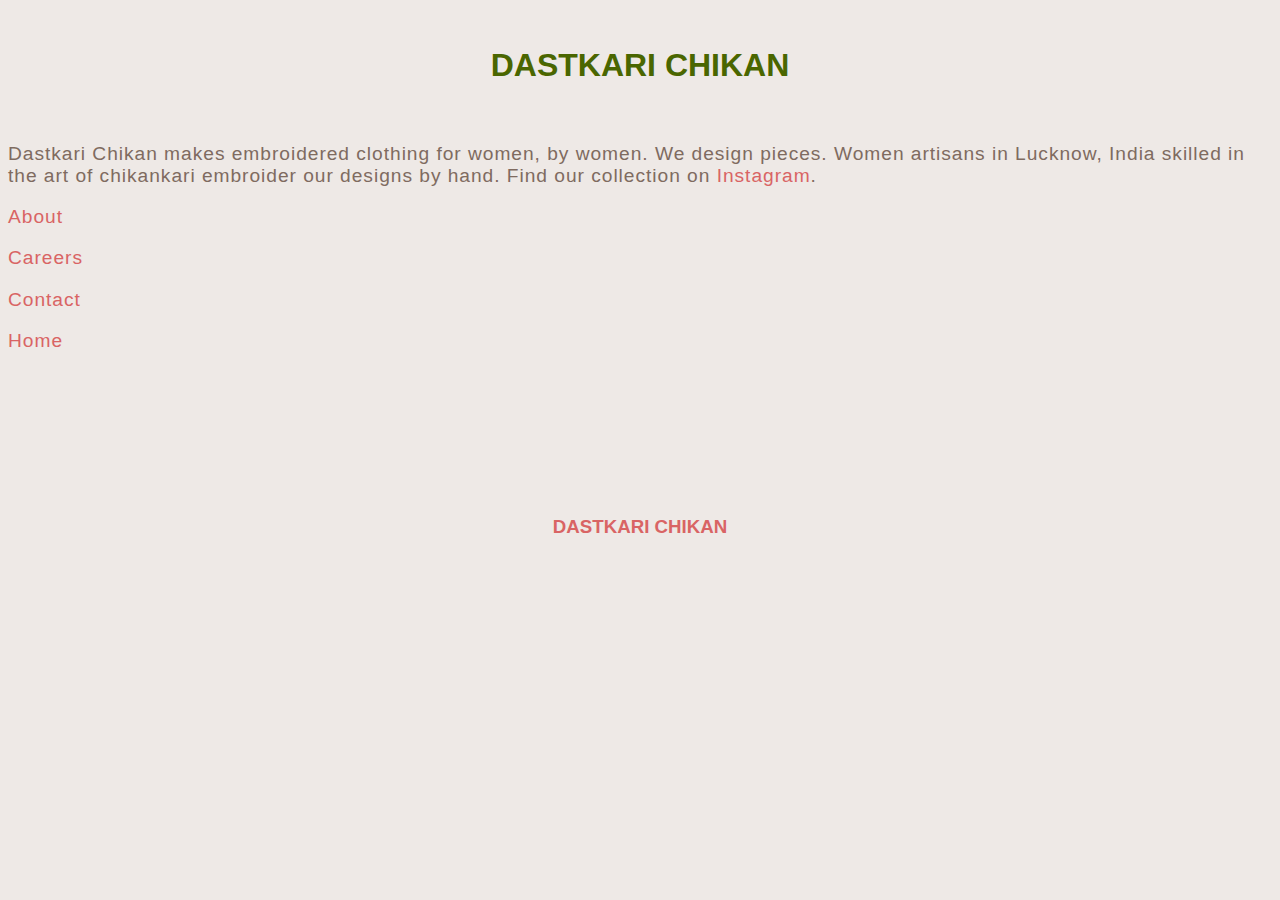
<file: index.html>
<html lang="en">
    <head>
        <meta charset="UTF-8">
        <meta name="viewport" content="width=device-width, initial-scale=1.0">
        <link rel="shortcut icon" type="image/x-icon" href="assets/favicon.ico">
        <link rel="stylesheet" href="styles.css">
        <title>Dastkari Chikan</title>
    </head>
    <body>
        <br><h1>DASTKARI CHIKAN</h1><br>
        <p>Dastkari Chikan makes embroidered clothing for women, by women. We design pieces. Women artisans in Lucknow, India skilled in the art of chikankari embroider our designs by hand. Find our collection on <a href='https://www.instagram.com/dastkarichikan/'>Instagram</a>.</p>
        <p><a href=about.html>About</a></p><p><a href=careers.html>Careers</a></p><p><a href=contact.html>Contact</a></p><p><a href=home.html>Home</a></p>
        <br><br><br><br><br><br><br>
        <h3><a href="index.html">DASTKARI CHIKAN</a></h3>
    </body>
    </html>
</file>
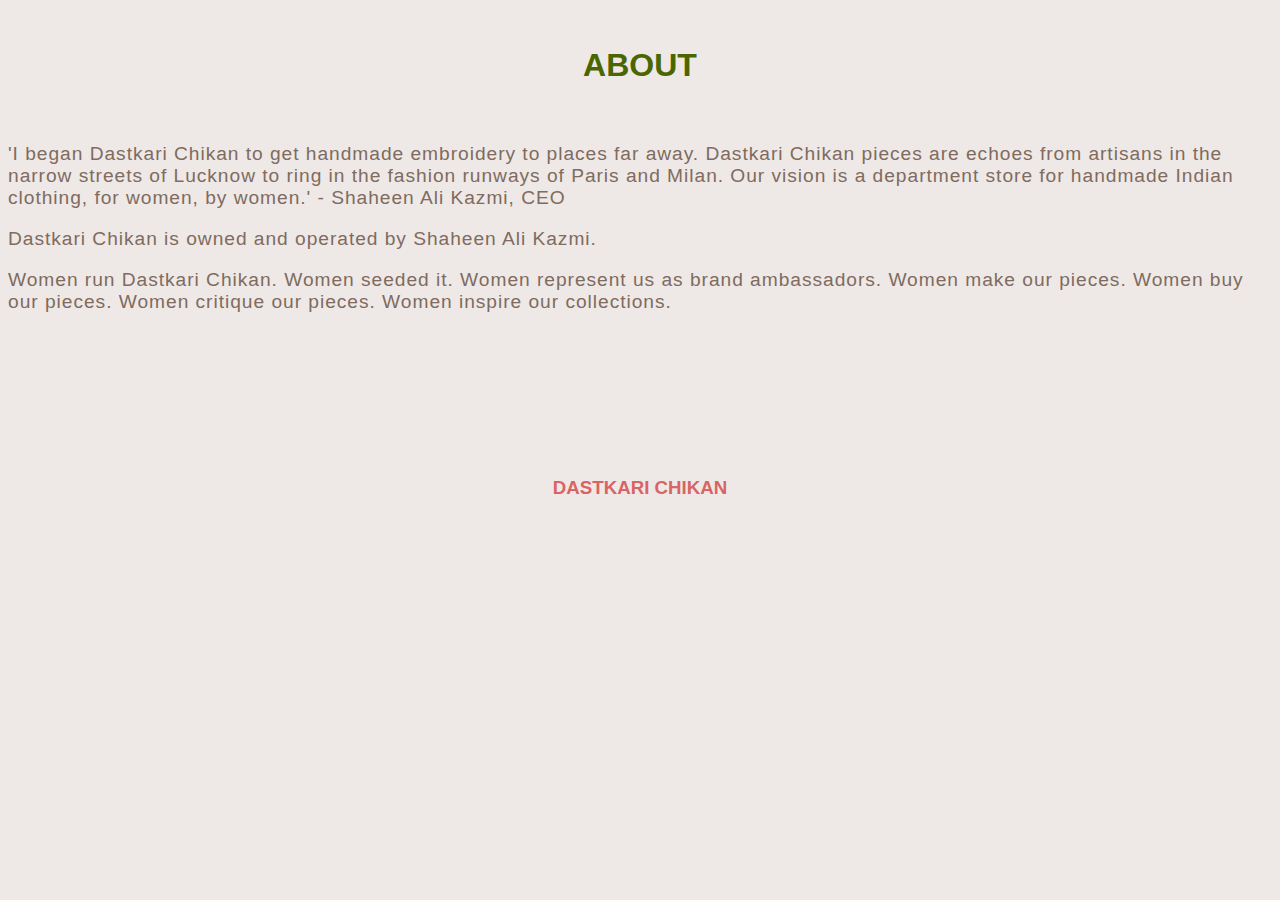
<file: about.html>
<html lang="en">
    <head>
        <meta charset="UTF-8">
        <meta name="viewport" content="width=device-width, initial-scale=1.0">
        <link rel="shortcut icon" type="image/x-icon" href="assets/favicon.ico">
        <link rel="stylesheet" href="styles.css">
        <title>About - Dastkari Chikan</title>
    </head>
    <body>
    <br>
    <h1>ABOUT</h1>
    <br>
    <p>'I began Dastkari Chikan to get handmade embroidery to places far away. Dastkari Chikan pieces are echoes from artisans in the narrow streets of Lucknow to ring in the fashion runways of Paris and Milan. Our vision is a department store for handmade Indian clothing, for women, by women.' - Shaheen Ali Kazmi, CEO</p><p>Dastkari Chikan is owned and operated by Shaheen Ali Kazmi.</p><p>Women run Dastkari Chikan. Women seeded it. Women represent us as brand ambassadors. Women make our pieces. Women buy our pieces. Women critique our pieces. Women inspire our collections.</p>
    <br><br><br><br><br><br><br>
    <h3><a href="index.html">DASTKARI CHIKAN</a></h3>
</body>
</html>
</file>
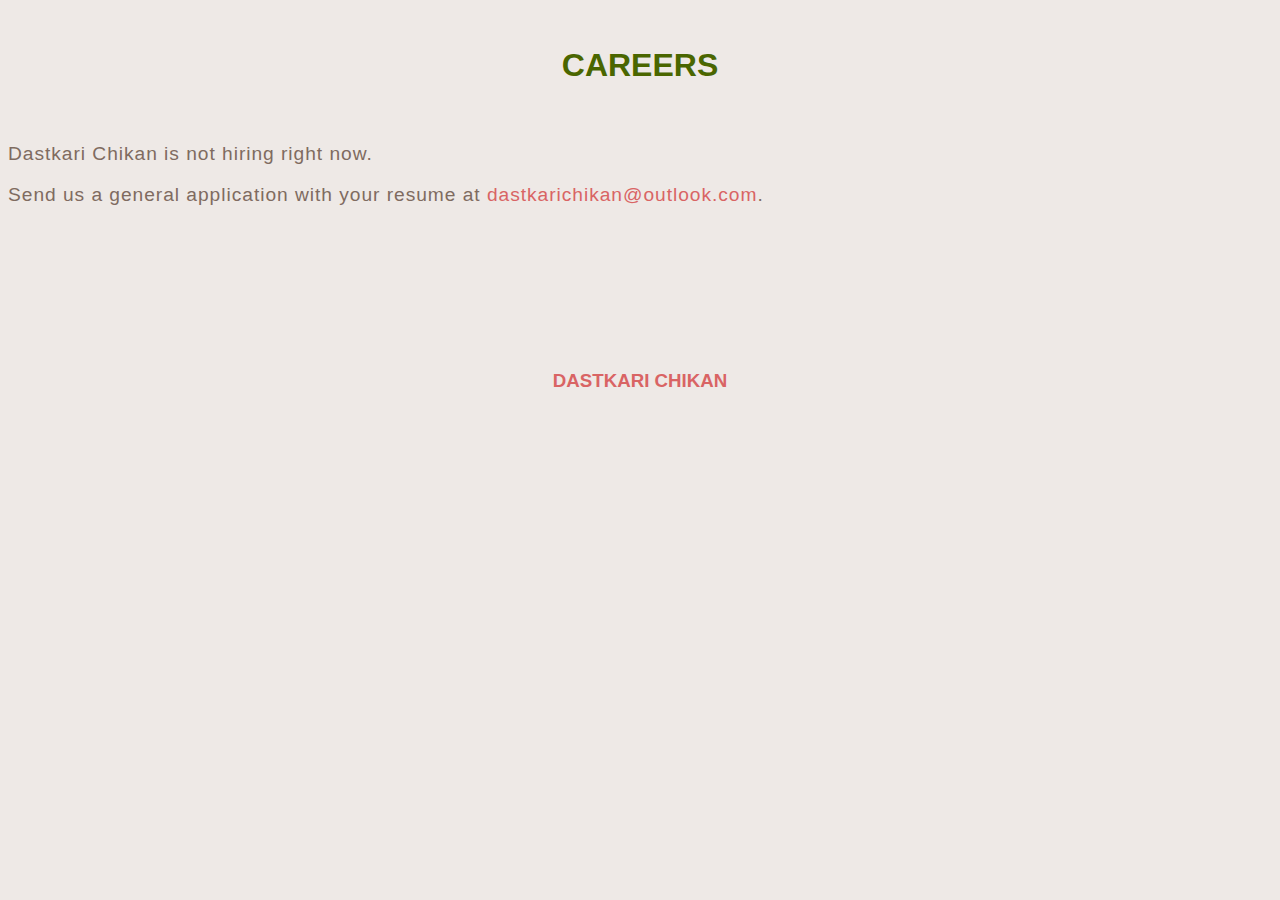
<file: careers.html>
<html lang="en">
    <head>
        <meta charset="UTF-8">
        <meta name="viewport" content="width=device-width, initial-scale=1.0">
        <link rel="shortcut icon" type="image/x-icon" href="assets/favicon.ico">
        <link rel="stylesheet" href="styles.css">
        <title>Careers - Dastkari Chikan</title>
    </head>
    <body>
    <br>
    <h1>CAREERS</h1>
    <br>
    <p>Dastkari Chikan is not hiring right now.</p><p>Send us a general application with your resume at <a href='mailto:dastkarichikan@outlook.com'>dastkarichikan@outlook.com</a>.</p>
    <br><br><br><br><br><br><br>
    <h3><a href="index.html">DASTKARI CHIKAN</a></h3>
</body>
</html>
</file>
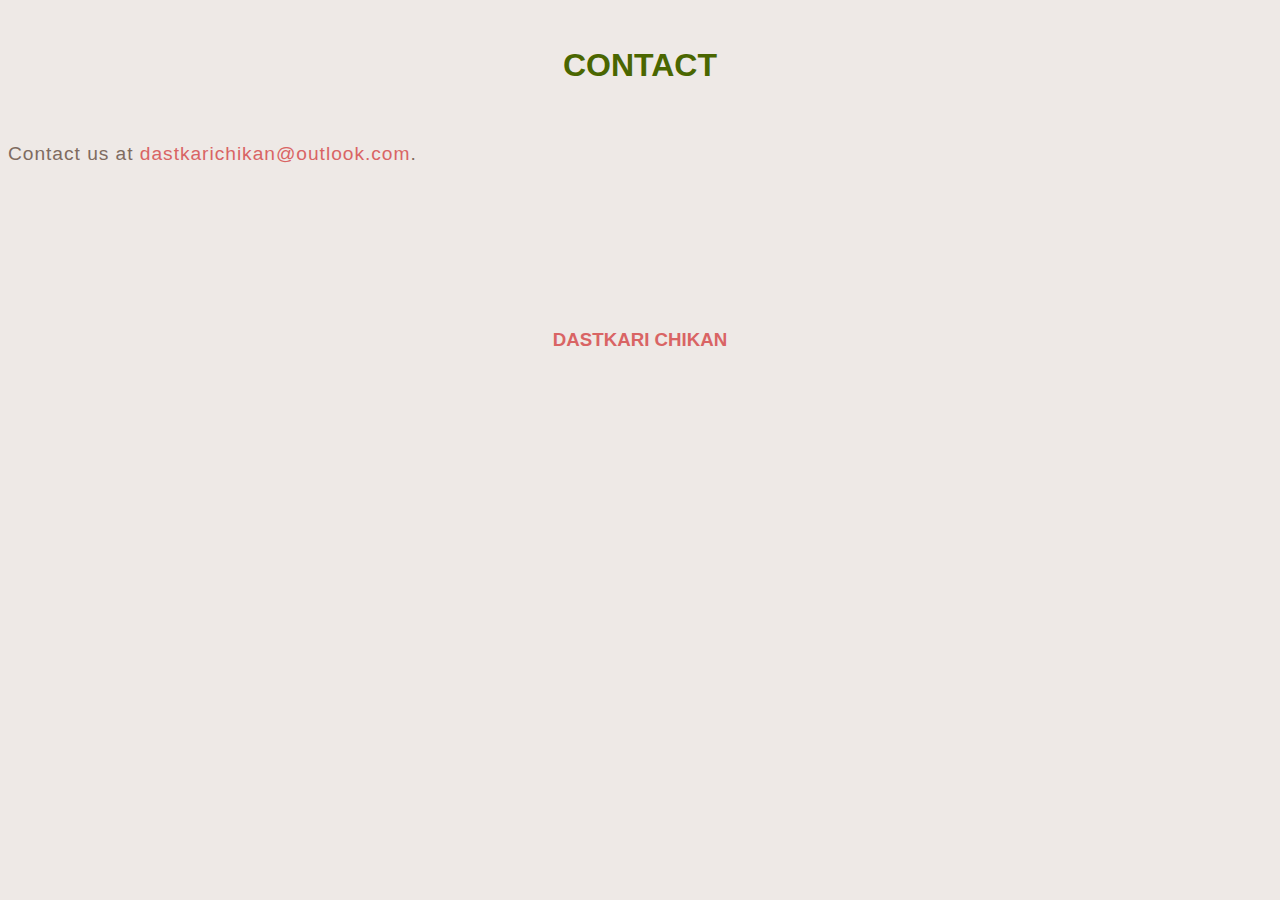
<file: contact.html>
<html lang="en">
    <head>
        <meta charset="UTF-8">
        <meta name="viewport" content="width=device-width, initial-scale=1.0">
        <link rel="shortcut icon" type="image/x-icon" href="assets/favicon.ico">
        <link rel="stylesheet" href="styles.css">
        <title>Contact - Dastkari Chikan</title>
    </head>
    <body>
    <br>
    <h1>CONTACT</h1>
    <br>
    <p>Contact us at <a href='mailto:dastkarichikan@outlook.com'>dastkarichikan@outlook.com</a>.</p>
    <br><br><br><br><br><br><br>
    <h3><a href="index.html">DASTKARI CHIKAN</a></h3>
</body>
</html>
</file>
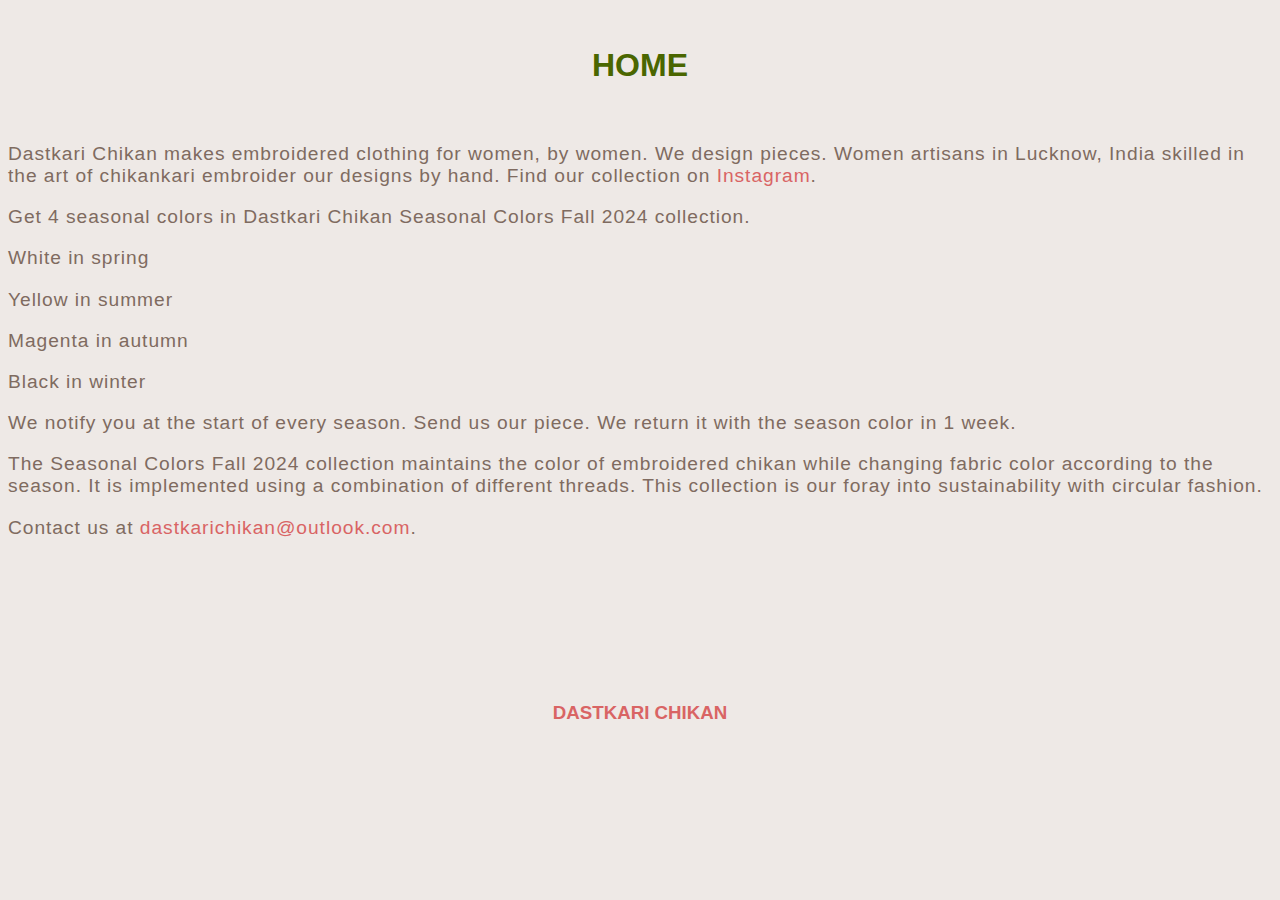
<file: home.html>
<html lang="en">
    <head>
        <meta charset="UTF-8">
        <meta name="viewport" content="width=device-width, initial-scale=1.0">
        <link rel="shortcut icon" type="image/x-icon" href="assets/favicon.ico">
        <link rel="stylesheet" href="styles.css">
        <title>Home - Dastkari Chikan</title>
    </head>
    <body>
    <br>
    <h1>HOME</h1>
    <br>
    <p>Dastkari Chikan makes embroidered clothing for women, by women. We design pieces. Women artisans in Lucknow, India skilled in the art of chikankari embroider our designs by hand. Find our collection on <a href='https://www.instagram.com/dastkarichikan/'>Instagram</a>.</p><p>Get 4 seasonal colors in Dastkari Chikan Seasonal Colors Fall 2024 collection.</p><p>White in spring</p><p>Yellow in summer</p><p>Magenta in autumn</p><p>Black in winter</p><p>We notify you at the start of every season. Send us our piece. We return it with the season color in 1 week.</p><p>The Seasonal Colors Fall 2024 collection maintains the color of embroidered chikan while changing fabric color according to the season. It is implemented using a combination of different threads. This collection is our foray into sustainability with circular fashion.</p><p>Contact us at <a href='mailto:dastkarichikan@outlook.com'>dastkarichikan@outlook.com</a>.</p>
    <br><br><br><br><br><br><br>
    <h3><a href="index.html">DASTKARI CHIKAN</a></h3>
</body>
</html>
</file>
<file: styles.css>
body {
    background-color: rgb(238,233,230)
  }
  h1 {
    color: rgb(74, 102, 0); font-family:arial; text-align: center;
  }
  p {
    color: rgb(127, 107, 96); font-family:arial; font-size: larger; letter-spacing: 0.05em;
  }
  h3 {
    color: rgb(138, 109, 67); bottom:0; width: 100%; text-align: center;
  }
  a {
    color: rgb(217, 100, 100);
    text-decoration: none;
    font-family: 'arial';
  }
  a:hover {
    text-decoration: underline;
  }
</file>
